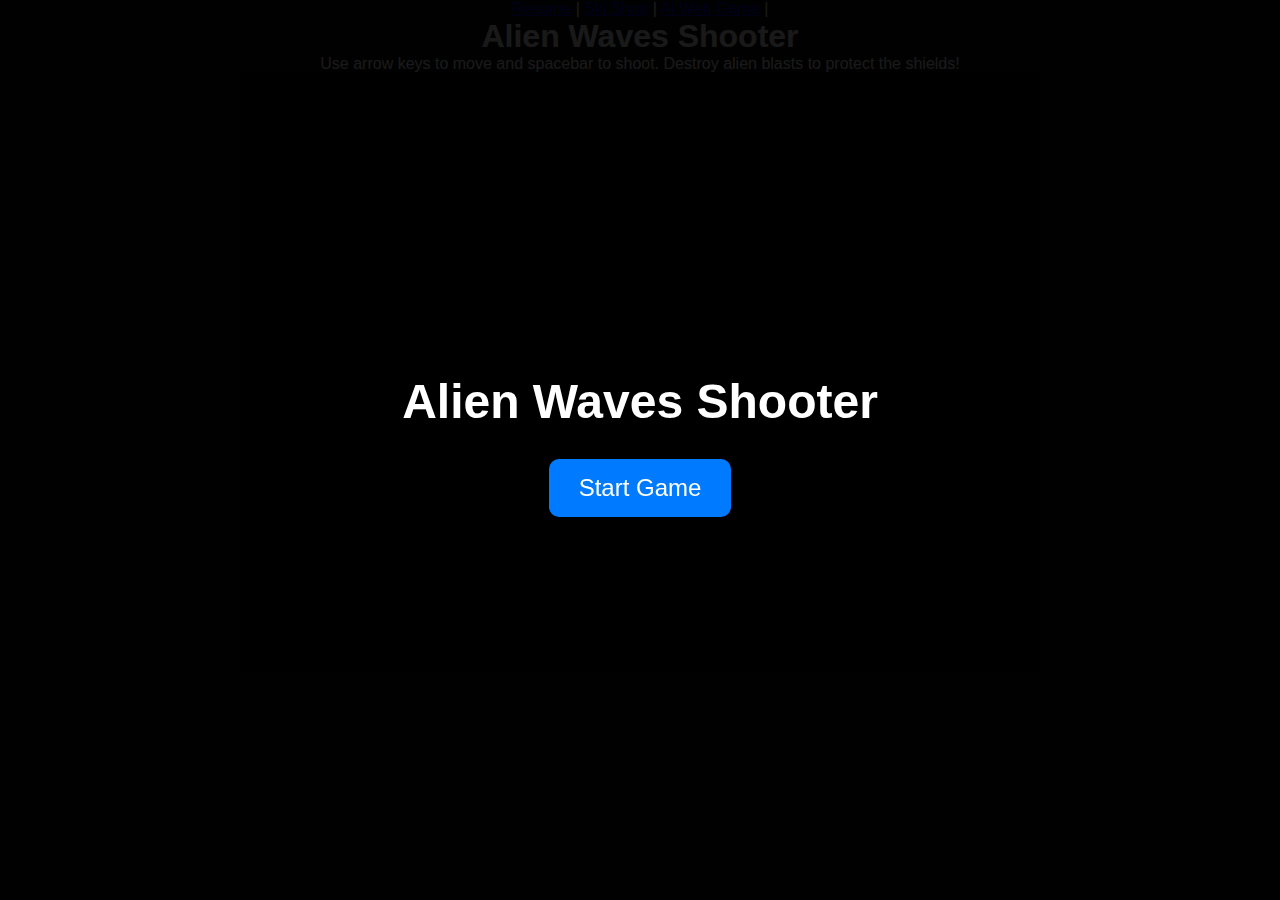
<file: aiwebapp.html>
<!DOCTYPE html>
<html lang="en">
<head>
    <meta charset="UTF-8">
    <meta name="viewport" content="width=device-width, initial-scale=1.0">
    <title>Alien Waves Shooter with Balanced Blasts</title>
    <a href="index.html">Resume</a> |
    <a href="project copy.html">Ski Shop</a> |
    <a href="#">Ai Web Game</a> |
    <style>
        * {
            margin: 0;
            padding: 0;
            box-sizing: border-box;
        }

        canvas {
            display: block;
            margin: auto;
            background: black;
        }

        body {
            font-family: Arial, sans-serif;
            background-color: #111;
            color: white;
            text-align: center;
        }

        #startMenu,
        #winMenu {
            position: fixed;
            top: 0;
            left: 0;
            width: 100%;
            height: 100%;
            background-color: rgba(0, 0, 0, 0.9);
            display: flex;
            justify-content: center;
            align-items: center;
            flex-direction: column;
            z-index: 1000;
        }

        #startMenu h1,
        #winMenu h1 {
            font-size: 3rem;
            margin-bottom: 20px;
            color: white;
        }

        .menuButton {
            padding: 15px 30px;
            font-size: 1.5rem;
            color: white;
            background-color: #007BFF;
            border: none;
            border-radius: 10px;
            cursor: pointer;
            margin: 10px;
        }

        .menuButton:hover {
            background-color: #0056b3;
        }
    </style>
</head>
<body>
    <div id="startMenu">
        <h1>Alien Waves Shooter</h1>
        <button class="menuButton" id="startButton">Start Game</button>
    </div>
    <div id="winMenu" style="display: none;">
        <h1>You Won! Play Again?</h1>
        <button class="menuButton" id="restartButton">Another Game</button>
        <button class="menuButton" id="noButton">No</button>
    </div>
    <h1>Alien Waves Shooter</h1>
    <p>Use arrow keys to move and spacebar to shoot. Destroy alien blasts to protect the shields!</p>
    <canvas id="gameCanvas" width="800" height="600"></canvas>
    <script>
        const canvas = document.getElementById('gameCanvas');
        const ctx = canvas.getContext('2d');

        const PLAYER_SPEED = 5; // Fixed player speed, unchangeable during gameplay

        let player = {
            x: canvas.width / 2,
            y: canvas.height - 50,
            width: 40,
            height: 20,
            color: 'white',
            bullets: [],
        };

        const shields = {
            health: 10,
            color: 'blue',
        };

        const keys = {
            left: false,
            right: false,
            space: false,
        };

        let enemies = [];
        let enemyBullets = [];
        let wave = 1;
        let score = 0;
        let gameOver = false;

        const startMenu = document.getElementById('startMenu');
        const winMenu = document.getElementById('winMenu');
        const startButton = document.getElementById('startButton');
        const restartButton = document.getElementById('restartButton');
        const noButton = document.getElementById('noButton');

        startButton.addEventListener('click', () => {
            startMenu.style.display = 'none';
            resetGame();
            spawnWave();
            gameLoop();
        });

        restartButton.addEventListener('click', () => {
            winMenu.style.display = 'none';
            resetGame();
            spawnWave();
            gameLoop();
        });

        noButton.addEventListener('click', () => {
            winMenu.style.display = 'none';
            alert('Thank you for playing! Returning to start menu.');
            location.reload();
        });

        function resetGame() {
            player.x = canvas.width / 2; // Reset player position
            player.bullets = [];
            shields.health = 10;
            enemies = [];
            enemyBullets = [];
            wave = 1;
            score = 0;
            gameOver = false;
        }

        document.addEventListener('keydown', (e) => {
            if (e.key === 'ArrowLeft') keys.left = true;
            if (e.key === 'ArrowRight') keys.right = true;
            if (e.key === ' ') keys.space = true;
        });

        document.addEventListener('keyup', (e) => {
            if (e.key === 'ArrowLeft') keys.left = false;
            if (e.key === 'ArrowRight') keys.right = false;
            if (e.key === ' ') keys.space = false;
        });

        function spawnWave() {
            const enemyCount = 8;
            const speed = 1 + wave * 0.2;
            for (let i = 0; i < enemyCount; i++) {
                enemies.push({
                    x: Math.random() * (canvas.width - 30),
                    y: Math.random() * canvas.height / 4,
                    width: 30,
                    height: 20,
                    color: 'red',
                    speed,
                    shootCooldown: Math.random() * 200 + 150,
                });
            }
        }

        function update() {
            if (gameOver) return;

            // Player movement
            if (keys.left && player.x > 0) player.x -= PLAYER_SPEED;
            if (keys.right && player.x + player.width < canvas.width) player.x += PLAYER_SPEED;

            // Shooting bullets
            if (keys.space) {
                if (player.bullets.length === 0 || player.bullets[player.bullets.length - 1].y < player.y - 20) {
                    player.bullets.push({
                        x: player.x + player.width / 2 - 2.5,
                        y: player.y,
                        width: 5,
                        height: 10,
                        color: 'yellow',
                        speed: 7,
                    });
                }
            }

            // Update player bullets
            player.bullets = player.bullets.filter((bullet) => bullet.y > 0);
            player.bullets.forEach((bullet) => {
                bullet.y -= bullet.speed;
            });

            // Update enemies
            enemies.forEach((enemy) => {
                enemy.y += enemy.speed;

                // Check collision with player bullets
                player.bullets = player.bullets.filter((bullet) => {
                    if (
                        bullet.x < enemy.x + enemy.width &&
                        bullet.x + bullet.width > enemy.x &&
                        bullet.y < enemy.y + enemy.height &&
                        bullet.height + bullet.y > enemy.y
                    ) {
                        score += 10;
                        enemy.dead = true; // Mark enemy as dead
                        return false; // Remove the bullet
                    }
                    return true;
                });

                // Handle enemies reaching the shield
                if (enemy.y + enemy.height >= canvas.height - 20) {
                    shields.health--;
                    enemy.dead = true;
                }

                // Enemy shooting
                enemy.shootCooldown--;
                if (enemy.shootCooldown <= 0) {
                    enemyBullets.push({
                        x: enemy.x + enemy.width / 2 - 2.5,
                        y: enemy.y + enemy.height,
                        width: 5,
                        height: 10,
                        color: 'red',
                        speed: 2.5,
                    });
                    enemy.shootCooldown = Math.random() * 200 + 150;
                }
            });

            // Remove dead enemies
            enemies = enemies.filter((enemy) => !enemy.dead);

            // Update enemy bullets
            enemyBullets.forEach((bullet) => {
                bullet.y += bullet.speed;
                if (
                    bullet.y + bullet.height >= canvas.height - 20 &&
                    bullet.y < canvas.height - 10
                ) {
                    shields.health--;
                    bullet.hit = true;
                }
            });

            // Remove bullets that leave the screen or hit the shield
            enemyBullets = enemyBullets.filter((bullet) => !bullet.hit && bullet.y < canvas.height);

            // Check if wave is complete
            if (enemies.length === 0) {
                if (wave === 10) {
                    winMenu.style.display = 'flex';
                    return;
                } else {
                    wave++;
                    spawnWave();
                }
            }

            // Game over if the shield is destroyed
            if (shields.health <= 0) {
                gameOver = true;
                alert(`Game Over! Final Score: ${score}`);
                location.reload();
            }
        }

        function draw() {
            ctx.clearRect(0, 0, canvas.width, canvas.height);

            // Draw player
            ctx.fillStyle = player.color;
            ctx.fillRect(player.x, player.y, player.width, player.height);

            // Draw bullets
            player.bullets.forEach((bullet) => {
                ctx.fillStyle = bullet.color;
                ctx.fillRect(bullet.x, bullet.y, bullet.width, bullet.height);
            });

            // Draw enemies
            enemies.forEach((enemy) => {
                ctx.fillStyle = enemy.color;
                ctx.fillRect(enemy.x, enemy.y, enemy.width, enemy.height);
            });

            // Draw enemy bullets
            enemyBullets.forEach((bullet) => {
                ctx.fillStyle = bullet.color;
                ctx.fillRect(bullet.x, bullet.y, bullet.width, bullet.height);
            });

            // Draw shields
            ctx.fillStyle = shields.color;
            ctx.fillRect(0, canvas.height - 20, canvas.width, 10);

            // Draw wave, score, and shield health
            ctx.fillStyle = 'white';
            ctx.font = '20px Arial';
            ctx.fillText(`Wave: ${wave}`, 10, 20);
            ctx.fillText(`Score: ${score}`, canvas.width - 150, 20);
            ctx.fillText(`Shields: ${shields.health}`, canvas.width / 2 - 50, 20);
        }

        function gameLoop() {
            if (gameOver) return;
            update();
            draw();
            requestAnimationFrame(gameLoop);
        }
    </script>
</body>
</html>
</file>
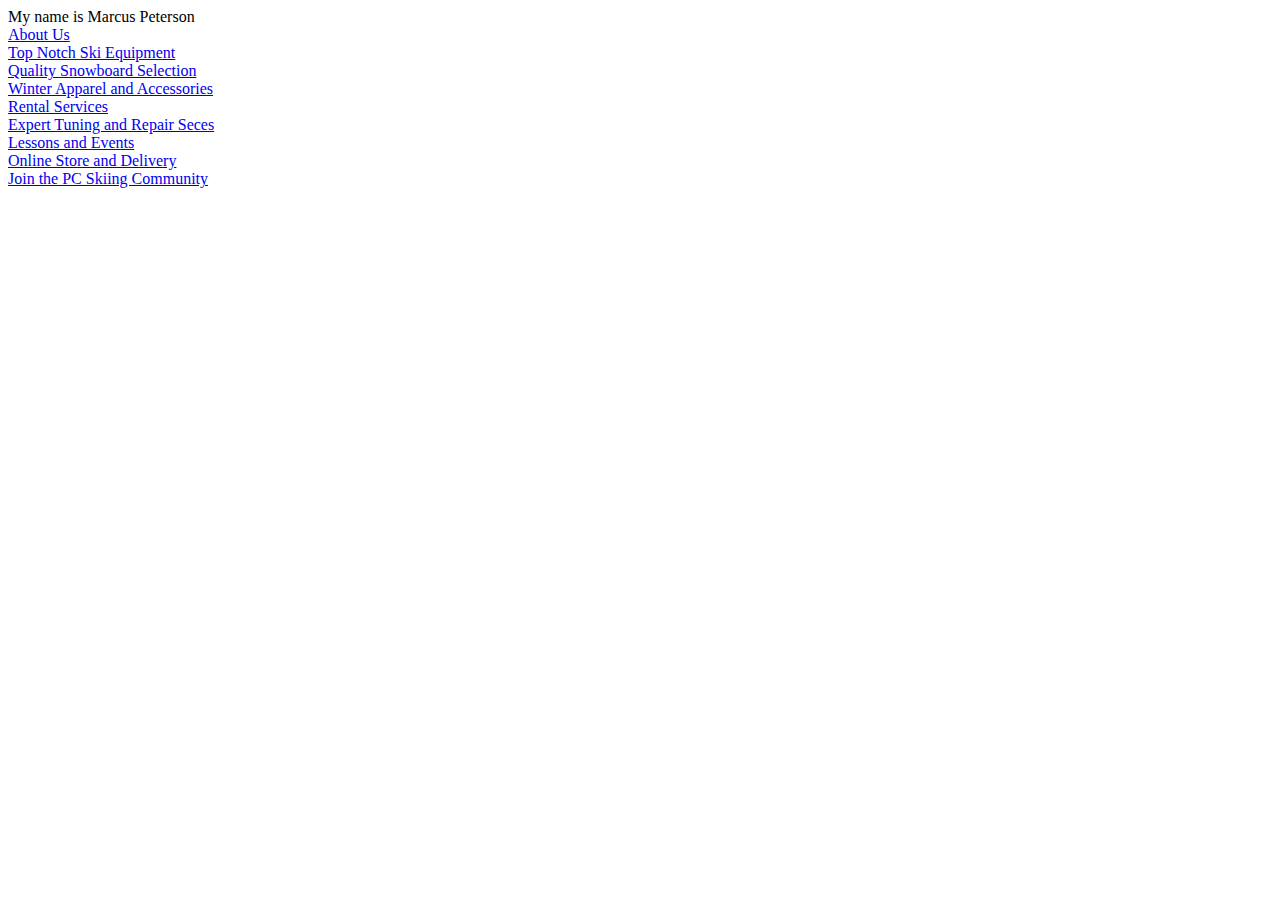
<file: html/scratch.html>
<!DOCTYPE html>
<html lang="en">
<head>
    <meta charset="UTF-8">
    <meta name="viewport" content="width=device-width, initial-scale=1.0">
    <title>Document</title>
</head>
<body>
    My name is Marcus Peterson


    <br>
    <a href="about">About Us</a><br>
    <a href="#top">Top Notch Ski Equipment</a><br>
    <a href="#ski">Quality Snowboard Selection</a><br>
    <a href="#ski">Winter Apparel and Accessories</a><br>
    <a href="#ski">Rental Services</a><br>
    <a href="#ski">Expert Tuning and Repair Seces</a><br>
    <a href="#ski">Lessons and Events</a><br>
    <a href="#ski">Online Store and Delivery</a><br>
    <a href="#ski">Join the PC Skiing Community</a><br>


    <br>
    <div class='tableauPlaceholder' id='viz1733355140120' style='position: relative'><noscript><a href='#'><img alt='Fruit ' src='https:&#47;&#47;public.tableau.com&#47;static&#47;images&#47;US&#47;USFruitConsumption&#47;Fruit&#47;1_rss.png' style='border: none' /></a></noscript><object class='tableauViz'  style='display:none;'><param name='host_url' value='https%3A%2F%2Fpublic.tableau.com%2F' /> <param name='embed_code_version' value='3' /> <param name='site_root' value='' /><param name='name' value='USFruitConsumption&#47;Fruit' /><param name='tabs' value='no' /><param name='toolbar' value='yes' /><param name='static_image' value='https:&#47;&#47;public.tableau.com&#47;static&#47;images&#47;US&#47;USFruitConsumption&#47;Fruit&#47;1.png' /> <param name='animate_transition' value='yes' /><param name='display_static_image' value='yes' /><param name='display_spinner' value='yes' /><param name='display_overlay' value='yes' /><param name='display_count' value='yes' /><param name='language' value='en-US' /></object></div>                <script type='text/javascript'>                    var divElement = document.getElementById('viz1733355140120');                    var vizElement = divElement.getElementsByTagName('object')[0];                    vizElement.style.width='900px';vizElement.style.height='752px';                    var scriptElement = document.createElement('script');                    scriptElement.src = 'https://public.tableau.com/javascripts/api/viz_v1.js';                    vizElement.parentNode.insertBefore(scriptElement, vizElement);                </script>
<br>
<div class='tableauPlaceholder' id='viz1733355140120' style='position: relative'><noscript><a href='#'><img alt='Fruit ' src='https:&#47;&#47;public.tableau.com&#47;static&#47;images&#47;US&#47;USFruitConsumption&#47;Fruit&#47;1_rss.png' style='border: none' /></a></noscript><object class='tableauViz'  style='display:none;'><param name='host_url' value='https%3A%2F%2Fpublic.tableau.com%2F' /> <param name='embed_code_version' value='3' /> <param name='site_root' value='' /><param name='name' value='USFruitConsumption&#47;Fruit' /><param name='tabs' value='no' /><param name='toolbar' value='yes' /><param name='static_image' value='https:&#47;&#47;public.tableau.com&#47;static&#47;images&#47;US&#47;USFruitConsumption&#47;Fruit&#47;1.png' /> <param name='animate_transition' value='yes' /><param name='display_static_image' value='yes' /><param name='display_spinner' value='yes' /><param name='display_overlay' value='yes' /><param name='display_count' value='yes' /><param name='language' value='en-US' /></object></div>                <script type='text/javascript'>                    var divElement = document.getElementById('viz1733355140120');                    var vizElement = divElement.getElementsByTagName('object')[0];                    vizElement.style.width='900px';vizElement.style.height='752px';                    var scriptElement = document.createElement('script');                    scriptElement.src = 'https://public.tableau.com/javascripts/api/viz_v1.js';                    vizElement.parentNode.insertBefore(scriptElement, vizElement);                </script>

</body>
</html>
</file>
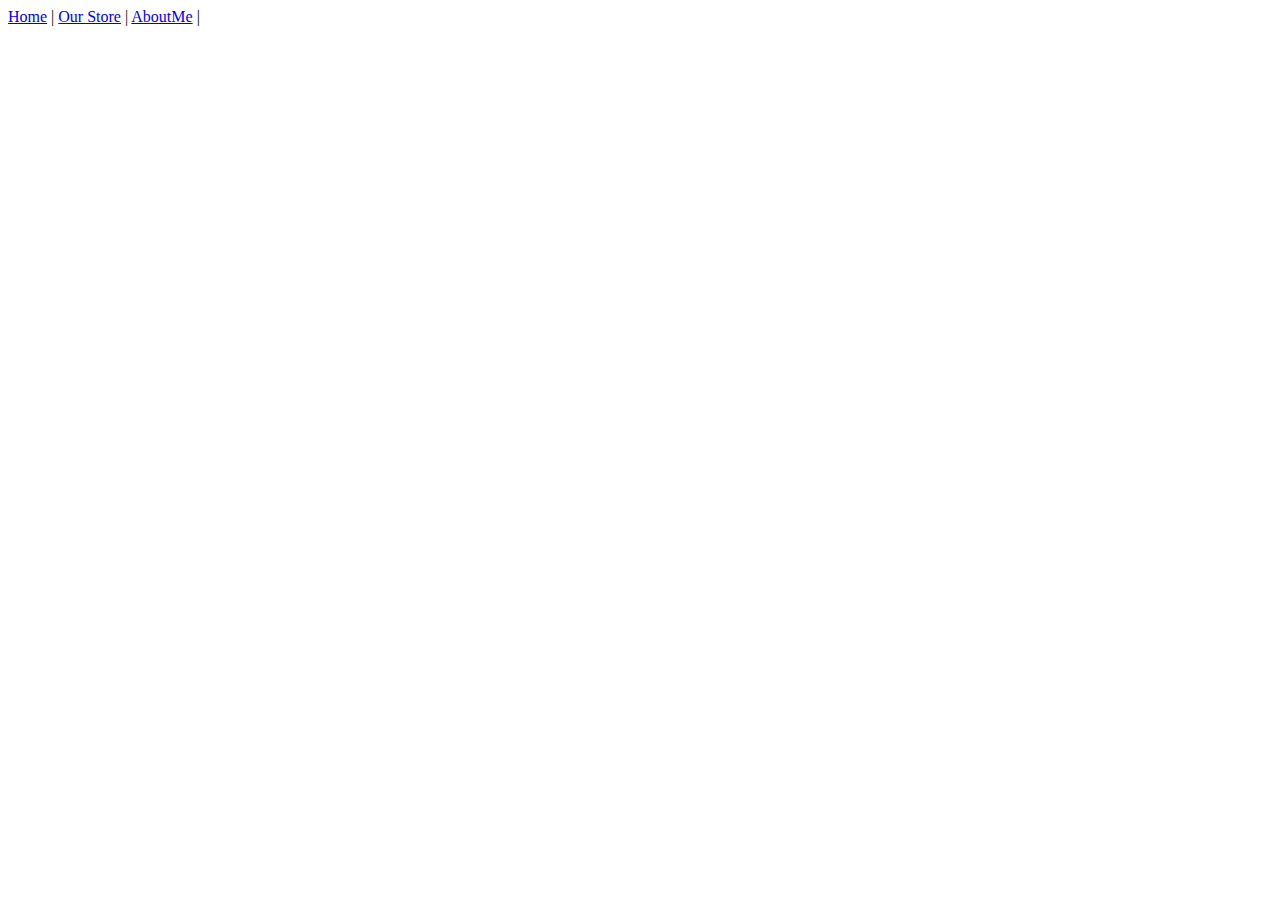
<file: html/skihomepage.html>
<!DOCTYPE html>
<html lang="en">
<head>
    <meta charset="UTF-8">
    <meta name="viewport" content="width=device-width, initial-scale=1.0">
    <title>Ski Home Page</title>

    
</head>
<body class="homebg">
    <a href = "#"; class="indexhead">Home</a> |
    <a href="project.html"; class="indexheading">Our Store</a> |
    <a href = "Buying.html"; class="indexheading">AboutMe</a> |
</body>
</html>
</file>
